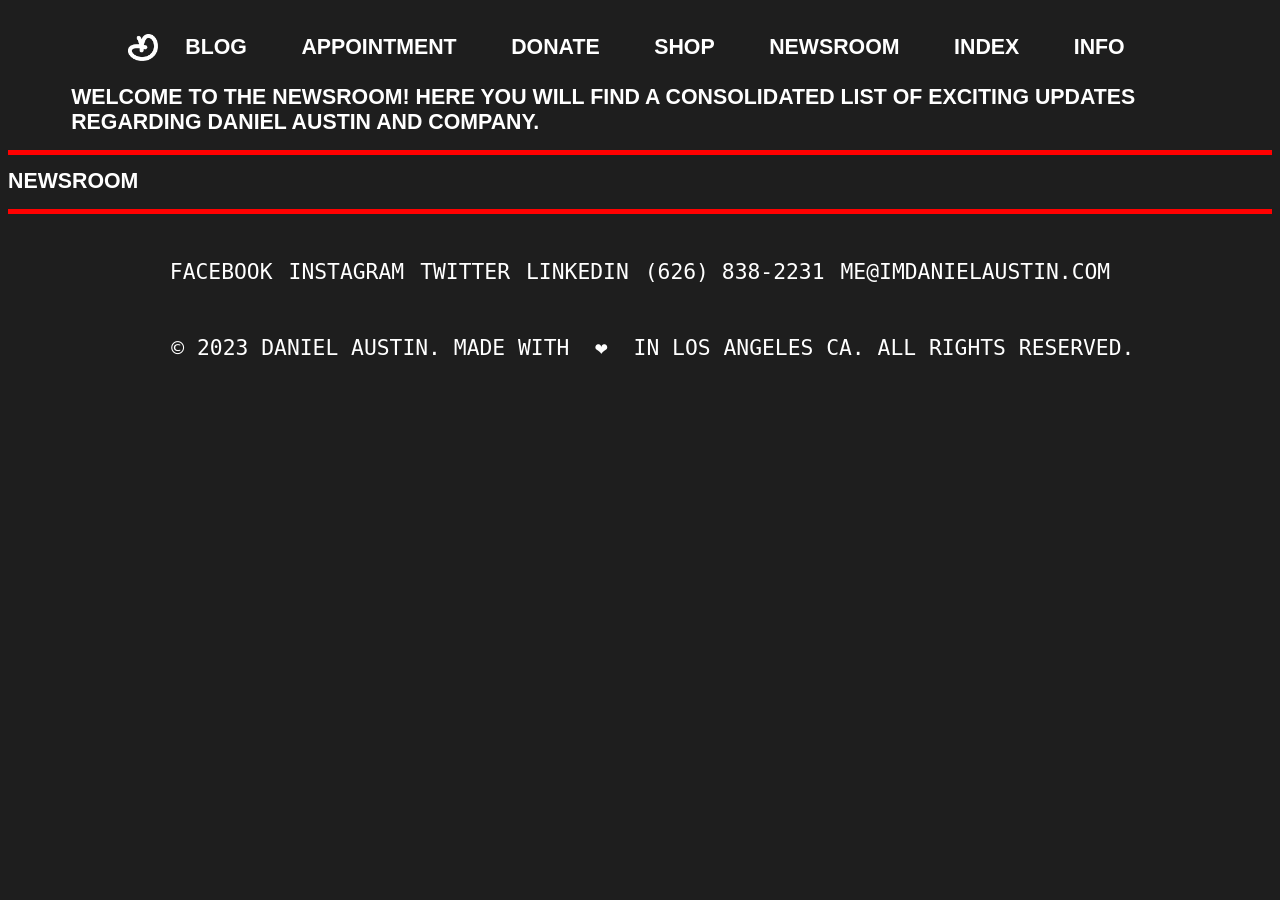
<file: index.html>
<html lang="en">
  <head>
    <title>DANIEL AUSTIN</title>
    <meta charset="utf-8">    
    <link rel="icon" type="image/x-icon" href="/Website Assets/Favicon/Favicon.ico">
    <link rel="apple-touch-icon" href="/Website Assets/Favicon/apple-touch-icon.png">
    <meta name="viewport" content="width=device-width, initial-scale=1">
    <meta name="description" content="Daniel Austin, ASTNDSGN, and IMDANIELAUSTIN Is A Multi-Disciplinary Brand Designer, Product Conceptual Artist, Graphic Designer, and Product Designer Based In The Los Angeles, California Area With An Interest In FinTech/Financial Technology, Consumer Product, And Environmental Sustainability.">
    <link rel="stylesheet" href="assets/css/main.css">
    <noscript><link rel="stylesheet" href="assets/css/noscript.css" /></noscript>
<!-- Google tag (gtag.js) -->
<script async src="https://www.googletagmanager.com/gtag/js?id=G-765NYJTFKW"></script>
<script>
  window.dataLayer = window.dataLayer || [];
  function gtag(){dataLayer.push(arguments);}
  gtag('js', new Date());

  gtag('config', 'G-765NYJTFKW');
</script>
<script async src="https://pagead2.googlesyndication.com/pagead/js/adsbygoogle.js?client=ca-pub-6034176704251723"
     crossorigin="anonymous"></script>
</head>
  
<body>

        
<!-- Nav -->
<nav>
    
    <div class="nav-content">
              
<!-- Logo -->
            
            <a href="https://imdanielaustin.com" class="logo">
            <span class="symbol">
                            <img src="/images/ASTNDSGN Logomark Short Animation Alpha Loop Once.gif" alt="" width="30" height="30" display="block">
      
                        </span>
            </a>
<!-- Navigation Button -->
            <div class="nav-icon">
                <div class="bar one"></div>
                <div class="bar two"></div>
            </div>

<!-- Navigation links -->
        
          <div class="nav-links" style=" padding-top: 0px; top: 65px;">
              <a href="https://blog.imdanielaustin.com">BLOG</a>
              <a href="https://imdanielaustin.com/appointment">APPOINTMENT</a>
              <a href="https://donate.imdanielaustin.com/b/4gw8zdgrQ0Pi9tS001">DONATE</a>
              <a href="https://shop.imdanielaustin.com">SHOP</a>
              <a href="https://newsroom.imdanielaustin.com">NEWSROOM</a>
              <a href="https://index.imdanielaustin.com">INDEX</a>
              <a href="https://info.imdanielaustin.com">INFO</a>
          </div>
    </div>
                    
</nav>
<!-- Main -->
  <div id="wrapper">

          <div id="main">
          
            <div class="inner">
            
              <header>
              
                <h1>WELCOME TO THE NEWSROOM! HERE YOU WILL FIND A CONSOLIDATED LIST OF EXCITING UPDATES REGARDING DANIEL AUSTIN AND COMPANY.</h1>

              </header>
<hr>
<h1>NEWSROOM</h1>
<hr>
<!-- Articles/Projects -->

<!-- Footer -->
                       
  <div class="inner">
        
  <footer id="footer">
  
<!-- Social -->
  
              <section>
              <pre>
                  <a href="https://www.facebook.com/imdanielaustin/" target="_blank"><span class="label">FACEBOOK</span></a>
                  <a href="https://www.instagram.com/ASTNDSGN/" target="_blank"><span class="label">INSTAGRAM</span></a>
                  <a href="https://www.twitter.com/IMDANIELAUSTIN/" target="_blank"><span class="label">TWITTER</span></a>
                  <a href="https://www.linkedin.com/in/IMDANIELAUSTIN/" target="_blank"><span class="label">LINKEDIN</span></a>
                  <a href="tel:6268382231" target="_blank"><span class="label">(626) 838-2231</span></a>
                  <a href="mailto:me@imdanielaustin.com" target="_blank"><span class="label">ME@IMDANIELAUSTIN.COM</span></a>
              
              </pre></section>
              
<!-- Copyright Disclaimer -->
<pre>
  © 2023 DANIEL AUSTIN. MADE WITH  ❤  IN LOS ANGELES CA. ALL RIGHTS RESERVED.
</pre>       

  </footer>

</div>

<!-- Scripts -->
      <script src="assets/js/jquery.min.js"></script>
      <script src="assets/js/browser.min.js"></script>
      <script src="assets/js/breakpoints.min.js"></script>
      <script src="assets/js/util.js"></script>
      <script src="assets/js/main.js"></script>

  
</body></html>
</file>
<file: assets/css/main.css>
:root {
    font-family: 'Helvetica Neue' , "Helvetica" , sans-serif;
    font-weight: bold;
    font-size: 16pt;
    color: #ffffff;
    text-decoration-color: #ffffff;
    background: #1e1e1e;
    padding: 16px 0;
    color: #ff0000;
    }

.logo {
    position: block;
    margin: 2px auto;
    }

.nav-content {
    position: static;
    max-width: 1024px;
    margin: 0 auto;
    padding: 8px;
    display: flex;
    justify-content: space-between;
}
.nav-content a {
    position: static;
    display: block;
    font-size: 16pt;
    font-weight: bold;
    line-height: 30px;
    text-decoration: none;
    transition: all 0.3s;
    color: #ffffff;
}

.nav-content a:hover {
    color: transparent;
}

.nav-links {
    z-index: 1;
    width: 100%;
    display: flex;
    flex-direction: row;
    justify-content: space-around;
    background: transparent;
    background-color: #1e1e1e;
}


.nav-links a:hover{
    background: transparent;
    color: #ff0000;
    opacity: 100%;
    }

.nav-links a:active{
    background: transparent;
    color: #ff0000;
    opacity: 100%;
    }


.nav-icon {
    display: none;
    grid-gap: 4px;
    grid-template-columns: auto;
    padding: 16px 0;
    height: 8px;
    cursor: pointer;
    transition: all 0.3s;
}

.nav-icon :hover{
    background: transparent;
    opacity: 48%;
    }



.show .one {
    transform: rotate(45deg) translateY(6.5px);
}

.show .two {
    transform: rotate(-45deg) translateY(-6.5px);
}

header {
  width: 90%;
  max-width: 1240px;
  margin: 0 auto;
}
.band {
  width: 90%;
  max-width: 1240px;
  margin: 0 auto;
  
  display: grid;
  
  grid-template-columns: 1fr;
  grid-template-rows: auto;
  grid-gap: 20px;
  
  @media (min-width: 30em) {
    grid-template-columns: 1fr 1fr;
  }
  
  @media (min-width: 60em) {
    grid-template-columns: repeat(4, 1fr);
  }
}

.card {
  background: white;
  text-decoration: none;
  color: #ffffff;
  box-shadow: 0 2px 5px rgba(0,0,0,0.1);
  display: flex;
  flex-direction: column;
  min-height: 100%;
  
  // sets up hover state
  position: relative;
  top: 0;
  transition: all .1s ease-in;
    
  &:hover {
    top: -2px;
    box-shadow: 0 4px 5px rgba(0,0,0,0.2);
  }
  
  article {
    padding: 20px;
    flex: 1;
    
    display: flex;
    flex-direction: column;
    justify-content: space-between;
  }
  
  h1 {
    font-size: 20px;
    margin: 0;
    color: #ff0000;
  }
  
  p {
    flex: 1;
    line-height: 1.4;
  }
  
  span {
    font-size: 12px;
    font-weight: bold;
    color: #ff0000;
    text-transform: uppercase;
    letter-spacing: .05em;
    margin: 2em 0 0 0;
  }
  
  .thumb {
    padding-bottom: 60%;
    background-size: cover;
    background-position: center center;
  }
}

.item-1 {
  @media (min-width: 60em) {
    grid-column: 1 / span 2;
    
    h1 {
      font-size: 24px;
    }
  }
}

.article {
    color: #ffffff;
    cursor: pointer;
    margin: 0 auto;
    text-align: center;
    position: relative;
}

.article .a{
    text-decoration: none;
    text-align: center;
    postition: relative;
    
}

.article :hover{
    background: transparent;
    color: #ff0000;
    }

.article :img {
    display: grid;
    color: #000000;
    cursor: pointer;
    margin: 8 auto;
    align-content: middle;
    text-align: center;
    position: relative;
}

.tiles {
  display: grid;
  color: #000000;
  cursor: pointer;
  margin: 0 auto;
  align-content: stretch;
  text-align: center;
  position: relative;
  justify-items: center;
  align-items: center;
  justify-content: center;
  }

  &
  __description {
    padding: 20px;
  display: block;
  h1 {font-size: 1.68em;
  margin-bottom: 16px;}
  h2 {font-size: 1.68em;
  margin-bottom: 16px;}
  p {line-height: 1.2;}
    
    .project-btn {
  display: block;
  margin: 16px 0;
  padding: 20px;
  text-align: center;
  border: 4pt solid #ffffff;

    }
  ul li {
      display: inline-block;
    }
  ul li:first-child {
      font-size: 16px;
    }
  ul li a {
      display: block;
  /* padding: 5px 10px; */
  /* border: 4pt solid #ffffff; */
  /* border-radius: 0px; */
  color: #ffffff;
  font-size: 16px;
  text-decoration: none;
  -webkit-transition: all 168ms ease;
      &:
  hover {
        color: (#ff0000);
      }
    }
  }
;
  .align-items: center;
  .justify-content: center;
  .justify-items: center;
}

.youtube-video {
aspect-ratio: 16 / 9;
width: 100%;
align-content: middle;

} 

.video-container { 
position: relative; 
padding-bottom: 56.25%; 
padding-top: 30px; 
height: 0; 
overflow: hidden; 
align-content: middle;
}

.video-container iframe, .video-container object, .video-container embed { 
position: absolute; 
top: 0; 
left: 0; 
width: 100%; 
height: 100%; 
align-content: middle;
}

.tiles .img {
  display: block;
    color: #000000;
    cursor: pointer;
    margin: 0 auto;
    align-content: middle;
    text-align: center;
    position: relative;
}

  .tiles a {
  display: block;
    color: #000000;
    cursor: pointer;
    margin: 0 auto;
    align-content: middle;
    text-align: center;
    position: relative;
}

h1 , h2 , ul, ol, li, head {
    color: #ffffff;
    font-weight: bold;
    font-size: 16pt ;
    leading: 1.2pt;
}

h3, h4, p, body {
    color: #ffffff;
    font-weight: normal;
    font-size: 12pt;
    leading: 1.2pt;
}

pre {
    display: inline-table;
    color: #ffffff; 
    font-weight: normal;
    font-size: 16pt;
    leading: 1.2pt;
    white-space: pre-wrap;       /* css-3 */
    white-space: -moz-pre-wrap;  /* Mozilla, since 1999 */
    white-space: -pre-wrap;      /* Opera 4-6 */
    white-space: -o-pre-wrap;    /* Opera 7 */
    word-wrap: break-word;       /* Internet Explorer 5.5+ */
}

u, hr {
    color: transparent;
    background-color: #ff0000;
    height: 4pt;
    border: 0pt;
}

a:link , a:visited {
    background-color: #1e1e1e;
    color: #ffffff;
    display: inline-block;
    text-decoration: none;
    text-align: center;
}

a:active, a:hover {
    background-color: transparent;
    color: #ff0000;
}

img {
    color: transparent;
    display: inline-flex;
    cursor: pointer;
    align-content: center;
    text-align: center;
    position: inherit;
}

.cover {
  object-fit: cover;
  max-height: auto;
  min-width: 325;
  max-width: 975;

}

.footer__payment-icons {
    display: table-footer-group;
    grid-gap: 8px;
    grid-template-columns: inherit;
    padding: auto;
    height: 8px;
    cursor: pointer;
    transition: all 0.3s;
}

footer {
    background: #1e1e1e;
    margin: 16px;
    text-align: center;
    }
    
footer a{
    text-decoration: none;
    color: #000000;
    text-align: center;
    padding: 8px;
    /* font-weight: bold; */
    font-size: 16pt;
}  

footer ul{
    display: inline-flex;
    list-style-type: none;
    text-align: center;
    padding: 16px;
    background-color: #ffffff;
    float: left; 
    }
    
footer :hover{
    background: transparent;
    color: #ff0000;
    }

div .copyright{
    text-align: center;
}


@media (max-width: 980px) {
   .show {
        background-color: transparent;
    }

.bar {
    height: 4pt;
    width: 16pt;
    background: #ffffff;
    transition: 0.5s;
}

.show .one {
    transform: rotate(45deg) translateY(5pt);
}

.show .two {
    transform: rotate(-45deg) translateY(-5pt);
}
    
.logo {
    position: block;
    margin: 2px auto;
    display: flex;

    }
    
h1 , h2 , ul, ol, li, head, heading, mono {
    color: #ffffff;
    font-weight: bold;
    font-size: 16pt;
    leading: 1.2pt;
}

h3, h4, p , body {
    color: #ffffff;
    font-weight: normal;
    font-size: 12pt;
    leading: 1.2pt;
}

pre {
    display: inline-table;
    color: #ffffff; 
    font-weight: normal;
    font-size: 16pt;
    leading: 1.2pt;
    white-space: pre-wrap;       /* css-3 */
    white-space: -moz-pre-wrap;  /* Mozilla, since 1999 */
    white-space: -pre-wrap;      /* Opera 4-6 */
    white-space: -o-pre-wrap;    /* Opera 7 */
    word-wrap: break-word;       /* Internet Explorer 5.5+ */
}
    .nav-links {
        position: sticky;
        top: 44px;
        right: 0;
        height: 0;
        width: 100%;
        background: #ffffff;
        background-color: #1e1e1e;
        opacity: 100%;
        flex-direction: column;
        justify-content: flex-start;
        transition: height 2s cubic-bezier(0.19, 1, 0.22, 1),
background-color 0.3s;
    }
    
    .nav-links a:hover{
        background: #;
        color: #ff0000;
        opacity: 100%;
    }
    
    .show .nav-links {
        height: 100%;
        background-color: #1e1e1e;
        opacity: 100%;
        transition: height 2s cubic-bezier(0.19, 1, 0.22, 1),
            background-color 0.3s;
    }
    
    .nav-links a {
        height: 0;
        width: 0;
        opacity: 100;
        overflow: hidden;
        margin-top: 48px;
        margin-right: 48px;
        margin-left: 48px;
        transition: opacity 1.5s, height 2s;
    }
    
    .show .nav-links a {
        opacity: 100;
        width: auto;
        height: auto;
    }
    
    .nav-icon {
        order: 1;
        display: grid;
    }
    
.article {
    color: #ffffff;
    cursor: pointer;
    margin: 0 auto;
    text-align: center;
    position: relative;
}

.article .a{
    text-decoration: none;
    text-align: center;
    postition: relative;
    
}

.article :hover{
    background: transparent;
    color: #ff0000;
    }

.article :img {
    display: grid;
    color: #000000;
    cursor: pointer;
    margin: 8 auto;
    align-content: middle;
    text-align: center;
    position: relative;
}

.tiles {
  display: grid;
  color: #000000;
  cursor: pointer;
  margin: 0 auto;
  align-content: stretch;
  text-align: center;
  position: relative;
  justify-items: center;
  align-items: center;
  justify-content: center;
  }

  &
  __description {
    padding: 20px;
  display: block;
  h1 {font-size: 1.68em;
  margin-bottom: 16px;}
  h2 {font-size: 1.68em;
  margin-bottom: 16px;}
  p {line-height: 1.2;}
    
    .project-btn {
  display: block;
  margin: 16px 0;
  padding: 20px;
  text-align: center;

    }
  ul li {
      display: inline-block;
    }
  ul li:first-child {
      font-size: 16px;
    }
  ul li a {
      display: block;
  /* padding: 5px 10px; */
  /* border: 4pt solid #ffffff; */
  /* border-radius: 0px; */
  color: #ffffff;
  font-size: 16px;
  text-decoration: none;
  -webkit-transition: all 168ms ease;
      &:
  hover {
        color: (#ff0000);
      }
    }
  }
;
  align-items: center;
  justify-content: center;
  justify-items: center;
}

.tiles .img {
  display: block;
    color: #000000;
    cursor: pointer;
    margin: 0 auto;
    align-content: middle;
    text-align: center;
    position: relative;
}

  .tiles a {
  display: block;
    color: #000000;
    cursor: pointer;
    margin: 0 auto;
    align-content: middle;
    text-align: center;
    position: relative;
}

h1 , h2 , ul, ol, li, head {
    color: #ffffff;
    font-weight: bold;
    font-size: 16pt ;
    leading: 1.2pt;
}

h3, h4, p, body {
    color: #ffffff;
    font-weight: normal;
    font-size: 12pt;
    leading: 1.2pt;
}

pre {
    display: inline-table;
    color: #ffffff; 
    font-weight: normal;
    font-size: 16pt;
    leading: 1.2pt;
    white-space: pre-wrap;       /* css-3 */
    white-space: -moz-pre-wrap;  /* Mozilla, since 1999 */
    white-space: -pre-wrap;      /* Opera 4-6 */
    white-space: -o-pre-wrap;    /* Opera 7 */
    word-wrap: break-word;       /* Internet Explorer 5.5+ */
}

u, hr {
    color: transparent;
    background-color: #ff0000;
    height: 4pt;
    border: 0pt;
}

a:link , a:visited {
    background-color: #1e1e1e;
    color: #ffffff;
    display: inline-block;
    text-decoration: none;
    text-align: center;
}

a:active, a:hover {
    background-color: transparent;
    color: #ff0000;
}

img {
    color: transparent;
    cursor: pointer;
    align-content: center;
    text-align: center;
    position: relative;
}

.cover {
  object-fit: cover;
  max-height: auto%;
  min-width: 325;
  max-width: 975;

}

.footer__payment-icons {
    display: table-footer-group;
    grid-gap: 8px;
    grid-template-columns: inherit;
    padding: auto;
    height: 8px;
    cursor: pointer;
    transition: all 0.3s;
}

footer {
    background: #1e1e1e;
    margin: 16px;
    text-align: center;
    }
    
footer a{
    text-decoration: none;
    color: #000000;
    text-align: center;
    padding: 8px;
    /* font-weight: bold; */
    font-size: 16pt;
}  

footer ul{
    display: inline-flex;
    list-style-type: none;
    text-align: center;
    padding: 16px;
    background-color: #ffffff;
    float: left; 
    }
    
footer :hover{
    background: transparent;
    color: #ff0000;
    }

div .copyright{
    text-align: center;
}


@media (max-width: 768px) {
   .show {
        background-color: #1e1e1e;
    }

.bar {
    height: 4pt;
    width: 16pt;
    background: #ffffff;
    transition: 0.5s;
}

.show .one {
    transform: rotate(45deg) translateY(5pt);
}

.show .two {
    transform: rotate(-45deg) translateY(-5pt);
}
    
.logo {
    position: block;
    margin: 2px auto;
    }
    
h1 , h2 , ul, ol, li, head, heading, mono {
    color: #ffffff;
    font-weight: bold;
    font-size: 16pt;
    leading: 1.2pt;
}

h3, h4, p , body {
    color: #ffffff;
    font-weight: normal;
    font-size: 12pt;
    leading: 1.2pt;
}

pre {
    display: inline-table;
    color: #ffffff; 
    font-weight: normal;
    font-size: 16pt;
    leading: 1.2pt;
    white-space: pre-wrap;       /* css-3 */
    white-space: -moz-pre-wrap;  /* Mozilla, since 1999 */
    white-space: -pre-wrap;      /* Opera 4-6 */
    white-space: -o-pre-wrap;    /* Opera 7 */
    word-wrap: break-word;       /* Internet Explorer 5.5+ */
}
    .nav-links {
        position: fixed;
        top: 44px;
        right: 0;
        height: 0;
        width: 100%;
        background: #ffffff;
        background-color: #1e1e1e;
        opacity: 100%;
        flex-direction: column;
        justify-content: flex-start;
        transition: height 2s cubic-bezier(0.19, 1, 0.22, 1),
background-color 0.3s;
    }
    
    .nav-links a:hover{
    background: transparent;
    color: #ff0000;
    opacity: 100%;
    }
    
    .show .nav-links {
        height: 100%;
        background-color: #1e1e1e;
        opacity: 100%;
        transition: height 2s cubic-bezier(0.19, 1, 0.22, 1),
background-color 0.3s;
    }
    
    .nav-links a {
        height: 0;
        width: 0;
        opacity: 100;
        overflow: hidden;
        margin-top: 48px;
        margin-right: 48px;
        margin-left: 48px;
        transition: opacity 1.5s, height 2s;
    }
    
    .show .nav-links a {
        opacity: 100;
        width: auto;
        height: auto;
    }
    
    .nav-icon {
        order: 1;
        display: grid;
    }
    
    .logo {
        order: 3;
        display: grid;
    }
.article {
    color: #ffffff;
    cursor: pointer;
    margin: 0 auto;
    text-align: center;
    position: relative;
}

.article .a{
    text-decoration: none;
    text-align: center;
    postition: relative;
    
}

.article :hover{
    background: transparent;
    color: #ff0000;
    }

.article :img {
    display: grid;
    color: #000000;
    cursor: pointer;
    margin: 8 auto;
    align-content: middle;
    text-align: center;
    position: relative;
}

.tiles {
  display: grid;
  color: #000000;
  cursor: pointer;
  margin: 0 auto;
  align-content: stretch;
  text-align: center;
  position: relative;
  justify-items: center;
  align-items: center;
  justify-content: center;
  }

  &
  __description {
    padding: 20px;
  display: block;
  h1 {font-size: 1.68em;
  margin-bottom: 16px;}
  h2 {font-size: 1.68em;
  margin-bottom: 16px;}
  p {line-height: 1.2;}
    
    .project-btn {
  display: block;
  margin: 16px 0;
  padding: 20px;
  text-align: center;
  border: 4pt solid #ffffff;

    }
  ul li {
      display: inline-block;
    }
  ul li:first-child {
      font-size: 16px;
    }
  ul li a {
      display: block;
  /* padding: 5px 10px; */
  /* border: 4pt solid #ffffff; */
  /* border-radius: 0px; */
  color: #ffffff;
  font-size: 16px;
  text-decoration: none;
  -webkit-transition: all 168ms ease;
      &:
  hover {
        color: (#ff0000);
      }
    }
  }
;
  align-items: center;
  justify-content: center;
  justify-items: center;
}

.tiles .img {
  display: block;
    color: #000000;
    cursor: pointer;
    margin: 0 auto;
    align-content: middle;
    text-align: center;
    position: relative;
}

  .tiles a {
  display: block;
    color: #000000;
    cursor: pointer;
    margin: 0 auto;
    align-content: middle;
    text-align: center;
    position: relative;
}

h1 , h2 , ul, ol, li, head {
    color: #ffffff;
    font-weight: bold;
    font-size: 16pt ;
    leading: 1.2pt;
}

h3, h4, p, body {
    color: #ffffff;
    font-weight: normal;
    font-size: 12pt;
    leading: 1.2pt;
}

pre {
    display: inline-table;
    color: #ffffff; 
    font-weight: normal;
    font-size: 16pt;
    leading: 1.2pt;
    white-space: pre-wrap;       /* css-3 */
    white-space: -moz-pre-wrap;  /* Mozilla, since 1999 */
    white-space: -pre-wrap;      /* Opera 4-6 */
    white-space: -o-pre-wrap;    /* Opera 7 */
    word-wrap: break-word;       /* Internet Explorer 5.5+ */
}

u, hr {
    color: transparent;
    background-color: #ff0000;
    height: 4pt;
    border: 0pt;
}

a:link , a:visited {
    background-color: #1e1e1e;
    color: #ffffff;
    display: inline-block;
    text-decoration: none;
    text-align: center;
}

a:active, a:hover {
    background-color: transparent;
    color: #ff0000;
}

img {
    color: transparent;
    cursor: pointer;
    margin: 8;
    align-content: center;
    text-align: center;
    position: relative;
}

.cover {
  object-fit: cover;
  max-height: auto%;
  min-width: 325;
  max-width: 975;

}

.footer__payment-icons {
    display: table-footer-group;
    grid-gap: 8px;
    grid-template-columns: inherit;
    padding: auto;
    height: 8px;
    cursor: pointer;
    transition: all 0.3s;
}

footer {
    background: #1e1e1e;
    margin: 16px;
    text-align: center;
    }
    
footer a{
    text-decoration: none;
    color: #000000;
    text-align: center;
    padding: 8px;
    /* font-weight: bold; */
    font-size: 16pt;
}  

footer ul{
    display: inline-flex;
    list-style-type: none;
    text-align: center;
    padding: 16px;
    background-color: #ffffff;
    float: left; 
    }
    
footer :hover{
    background: transparent;
    color: #ff0000;
    }

div .copyright{
    text-align: center;
}


@media (max-width: 480px) {
   .show {
        background-color: #1e1e1e;
    }

.bar {
    height: 4pt;
    width: 16pt;
    background: #ffffff;
    transition: 0.5s;
}

.show .one {
    transform: rotate(45deg) translateY(5pt);
}

.show .two {
    transform: rotate(-45deg) translateY(-5pt);
}
    
.logo {
    position: block;
    margin: 2px auto;
    }
    
h1 , h2 , ul, ol, li, head, heading, mono {
    color: #ffffff;
    font-weight: bold;
    font-size: 16pt;
    leading: 1.2pt;
}

h3, h4, p , body {
    color: #ffffff;
    font-weight: normal;
    font-size: 12pt;
    leading: 1.2pt;
}

pre {
    display: inline-table;
    color: #ffffff; 
    font-weight: normal;
    font-size: 16pt;
    leading: 1.2pt;
    white-space: pre-wrap;       /* css-3 */
    white-space: -moz-pre-wrap;  /* Mozilla, since 1999 */
    white-space: -pre-wrap;      /* Opera 4-6 */
    white-space: -o-pre-wrap;    /* Opera 7 */
    word-wrap: break-word;       /* Internet Explorer 5.5+ */
}
    .nav-links {
        position: fixed;
        top: 44px;
        right: 0;
        height: 0;
        width: 100%;
        background: #ffffff;
        background-color: #1e1e1e;
        opacity: 100%;
        flex-direction: column;
        justify-content: flex-start;
        transition: height 2s cubic-bezier(0.19, 1, 0.22, 1),
            background-color 0.3s;
    }
    
    .nav-links a:hover{
    background: transparent;
    color: #ff0000;
    opacity: 100%;
    }
    
    .show .nav-links {
        height: 100%;
        background-color: #1e1e1e;
        opacity: 100%;
        transition: height 2s cubic-bezier(0.19, 1, 0.22, 1),
            background-color 0.3s;
    }
    
    .nav-links a {
        height: 0;
        width: 0;
        opacity: 0;
        overflow: hidden;
        margin-top: 48px;
        margin-right: 48px;
        margin-left: 48px;
        transition: opacity 1.5s, height 2s;
    }
    
    .show .nav-links a {
        opacity: 1;
        width: auto;
        height: auto;
    }
    
    .nav-icon {
        order: 1;
        display: grid;
    }
    
    .logo {
        order: 3;
        display: grid;
    }
    
.article {
    color: #ffffff;
    cursor: pointer;
    margin: 0 auto;
    text-align: center;
    position: relative;
}

.article .a{
    text-decoration: none;
    text-align: center;
    postition: relative;
    
}

.article :hover{
    background: transparent;
    color: #ff0000;
    }

.article :img {
    display: grid;
    color: #000000;
    cursor: pointer;
    margin: 8 auto;
    align-content: middle;
    text-align: center;
    position: relative;
}

.tiles {
  display: grid;
  color: #000000;
  cursor: pointer;
  margin: 0 auto;
  align-content: stretch;
  text-align: center;
  position: relative;
  justify-items: center;
  align-items: center;
  justify-content: center;
  }

  &
  __description {
    padding: 20px;
  display: block;
  h1 {font-size: 1.68em;
  margin-bottom: 16px;}
  h2 {font-size: 1.68em;
  margin-bottom: 16px;}
  p {line-height: 1.2;}
    
    .project-btn {
  display: block;
  margin: 16px 0;
  padding: 20px;
  text-align: center;

    }
  ul li {
      display: inline-block;
    }
  ul li:first-child {
      font-size: 16px;
    }
  ul li a {
      display: block;
  /* padding: 5px 10px; */
  /* border: 4pt solid #ffffff; */
  /* border-radius: 0px; */
  color: #ffffff;
  font-size: 16px;
  text-decoration: none;
  -webkit-transition: all 168ms ease;
      &:
  hover {
        color: (#ff0000);
      }
    }
  }
;
  align-items: center;
  justify-content: center;
  justify-items: center;
}

.tiles .img {
  display: block;
    color: #000000;
    cursor: pointer;
    margin: 0 auto;
    align-content: middle;
    text-align: center;
    position: relative;
}

  .tiles a {
  display: block;
    color: #000000;
    cursor: pointer;
    margin: 0 auto;
    align-content: middle;
    text-align: center;
    position: relative;
}

h1 , h2 , ul, ol, li, head {
    color: #ffffff;
    font-weight: bold;
    font-size: 16pt ;
    leading: 1.2pt;
}

h3, h4, p, body {
    color: #ffffff;
    font-weight: normal;
    font-size: 12pt;
    leading: 1.2pt;
}

pre {
    display: inline-table;
    color: #ffffff; 
    font-weight: normal;
    font-size: 16pt;
    leading: 1.2pt;
    white-space: pre-wrap;       /* css-3 */
    white-space: -moz-pre-wrap;  /* Mozilla, since 1999 */
    white-space: -pre-wrap;      /* Opera 4-6 */
    white-space: -o-pre-wrap;    /* Opera 7 */
    word-wrap: break-word;       /* Internet Explorer 5.5+ */
}

u, hr {
    color: transparent;
    background-color: #ff0000;
    height: 4pt;
    border: 0pt;
}

a:link , a:visited {
    background-color: #1e1e1e;
    color: #ffffff;
    display: inline-block;
    text-decoration: none;
    text-align: center;
}

a:active, a:hover {
    background-color: transparent;
    color: #ff0000;
}

img {
    color: transparent;
    cursor: pointer;
    margin: 8;
    align-content: center;
    text-align: center;
    position: relative;
}

.cover {
  object-fit: cover;
  max-height: auto%;
  min-width: 325;
  max-width: 975;

}

.footer__payment-icons {
    display: table-footer-group;
    grid-gap: 8px;
    grid-template-columns: inherit;
    padding: auto;
    height: 8px;
    cursor: pointer;
    transition: all 0.3s;
}

footer {
    background: #1e1e1e;
    margin: 16px;
    text-align: center;
    }
    
footer a{
    text-decoration: none;
    color: #000000;
    text-align: center;
    padding: 8px;
    /* font-weight: bold; */
    font-size: 16pt;
}  

footer ul{
    display: inline-flex;
    list-style-type: none;
    text-align: center;
    padding: 16px;
    background-color: #ffffff;
    float: left; 
    }
    
footer :hover{
    background: transparent;
    color: #ff0000;
    }

div .copyright{
    text-align: center;
}
  
@media (max-width: 320px) {
    .show {
        background-color: #1e1e1e;
    }

.bar {
    height: 4pt;
    width: 16pt;
    background: #ffffff;
    transition: 0.5s;
}

.show .one {
    transform: rotate(45deg) translateY(5pt);
}

.show .two {
    transform: rotate(-45deg) translateY(-5pt);
}
    
.logo {
    position: block;
    margin: 2px auto;
    }
    
h1 , h2 , ul, ol, li, head, heading, mono {
    color: #ffffff;
    font-weight: bold;
    font-size: 16pt;
    leading: 1.2pt;
}

h3, h4, p , body {
    color: #ffffff;
    font-weight: normal;
    font-size: 12pt;
    leading: 1.2pt;
}

pre {
    display: inline-table;
    color: #ffffff; 
    font-weight: normal;
    font-size: 16pt;
    leading: 1.2pt;
    white-space: pre-wrap;       /* css-3 */
    white-space: -moz-pre-wrap;  /* Mozilla, since 1999 */
    white-space: -pre-wrap;      /* Opera 4-6 */
    white-space: -o-pre-wrap;    /* Opera 7 */
    word-wrap: break-word;       /* Internet Explorer 5.5+ */
}
    .nav-links {
        position: fixed;
        top: 44px;
        right: 0;
        height: 0;
        width: 100%;
        background: #ffffff;
        background-color: #1e1e1e;
        opacity: 100%;
        flex-direction: column;
        justify-content: flex-start;
        transition: height 2s cubic-bezier(0.19, 1, 0.22, 1),
            background-color 0.3s;
    }
    
    .nav-links a:hover{
    background: transparent;
    color: #ff0000;
    opacity: 100%;
    }
    
    .show .nav-links {
        height: 100%;
        background-color: #1e1e1e;
        opacity: 100%;
        transition: height 2s cubic-bezier(0.19, 1, 0.22, 1),
            background-color 0.3s;
    }
    
    .nav-links a {
        height: 0;
        width: 0;
        opacity: 0;
        overflow: hidden;
        margin-top: 48px;
        margin-right: 48px;
        margin-left: 48px;
        transition: opacity 1.5s, height 2s;
    }
    
    .show .nav-links a {
        opacity: 1;
        width: auto;
        height: auto;
    }
    
    .nav-icon {
        order: 1;
        display: grid;
    }
    
    .logo {
        order: 3;
        display: grid;
    }
    
.article {
    color: #ffffff;
    cursor: pointer;
    margin: 0 auto;
    text-align: center;
    position: relative;
}

.article .a{
    text-decoration: none;
    text-align: center;
    postition: relative;
    
}

.article :hover{
    background: transparent;
    color: #ff0000;
    }

.article :img {
    display: grid;
    color: #000000;
    cursor: pointer;
    margin: 8 auto;
    align-content: middle;
    text-align: center;
    position: relative;
}

.tiles {
  display: grid;
  color: #000000;
  cursor: pointer;
  margin: 0 auto;
  align-content: stretch;
  text-align: center;
  position: relative;
  justify-items: center;
  align-items: center;
  justify-content: center;
  }

  &
  __description {
    padding: 20px;
  display: block;
  h1 {font-size: 1.68em;
  margin-bottom: 16px;}
  h2 {font-size: 1.68em;
  margin-bottom: 16px;}
  p {line-height: 1.2;}
    
    .project-btn {
  display: block;
  margin: 16px 0;
  padding: 20px;
  text-align: center;

    }
  ul li {
      display: inline-block;
    }
  ul li:first-child {
      font-size: 16px;
    }
  ul li a {
      display: block;
  /* padding: 5px 10px; */
  /* border: 4pt solid #ffffff; */
  /* border-radius: 0px; */
  color: #ffffff;
  font-size: 16px;
  text-decoration: none;
  -webkit-transition: all 168ms ease;
      &:
  hover {
        color: (#ff0000);
      }
    }
  }
;
  align-items: center;
  justify-content: center;
  justify-items: center;
}

.tiles .img {
  display: block;
    color: #000000;
    cursor: pointer;
    margin: 0 auto;
    align-content: middle;
    text-align: center;
    position: relative;
}

  .tiles a {
  display: block;
    color: #000000;
    cursor: pointer;
    margin: 0 auto;
    align-content: middle;
    text-align: center;
    position: relative;
}

h1 , h2 , ul, ol, li, head {
    color: #ffffff;
    font-weight: bold;
    font-size: 16pt ;
    leading: 1.2pt;
}

h3, h4, p, body {
    color: #ffffff;
    font-weight: normal;
    font-size: 16pt;
    leading: 1.2pt;
}

pre {
    display: inline-table;
    color: #ffffff; 
    font-weight: normal;
    font-size: 16pt;
    leading: 1.2pt;
    white-space: pre-wrap;       /* css-3 */
    white-space: -moz-pre-wrap;  /* Mozilla, since 1999 */
    white-space: -pre-wrap;      /* Opera 4-6 */
    white-space: -o-pre-wrap;    /* Opera 7 */
    word-wrap: break-word;       /* Internet Explorer 5.5+ */
}

u, hr {
    color: transparent;
    background-color: #ff0000;
    height: 4pt;
    border: 0pt;
}

a:link , a:visited {
    background-color: #1e1e1e;
    color: #ffffff;
    display: inline-block;
    text-decoration: none;
    text-align: center;
}

a:active, a:hover {
    background-color: #1e1e1e;
    color: #ff0000;
}

nav-links :hover{
    background: #1e1e1e;
    color: #ff0000;
    }

nav-links:link , nav-links:visited {
    background-color: #1e1e1e;
    color: #ffffff;
    display: inline-block;
    text-decoration: none;
    text-align: center;
}

nav-links:active, nav-links:hover {
    background-color: #1e1e1e;
    color: #ff0000;
}

img {
    max-width: 1080;
    height: auto;
    color: transparent;
    display: flex;
    cursor: pointer;
    margin: auto;
    align-content: center;
    text-align: center;
    position: relative;
}

.cover {
  object-fit: cover;
  max-height: auto%;
  min-width: 325;
  max-width: 975;

}

.footer__payment-icons {
    display: table-footer-group;
    grid-gap: 8px;
    grid-template-columns: inherit;
    padding: auto;
    height: 8px;
    cursor: pointer;
    transition: all 0.3s;
}

footer {
    background: #1e1e1e;
    margin: 16px;
    text-align: center;
    }
    
footer a{
    display: inline-flex;
    text-decoration: none;
    color: #000000;
    text-align: center;
    padding: 8px;
    /* font-weight: bold; */
    font-size: 16pt;
}  

footer ul{
    display: inline-flex;
    list-style-type: none;
    text-align: center;
    padding: 16px;
    background-color: #ffffff;
    float: left; 
    }
    
footer :hover{
    background: transparent;
    color: #ff0000;
    }

div .copyright{
    text-align: center;
}
</file>
<file: assets/css/noscript.css>
/*
	Phantom by HTML5 UP
	html5up.net | @ajlkn
	Free for personal and commercial use under the CCA 3.0 license (html5up.net/license)
*/

/* Tiles */

	body.is-preload .tiles article {
		-moz-transform: none;
		-webkit-transform: none;
		-ms-transform: none;
		transform: none;
		opacity: 1;
	}
</file>
